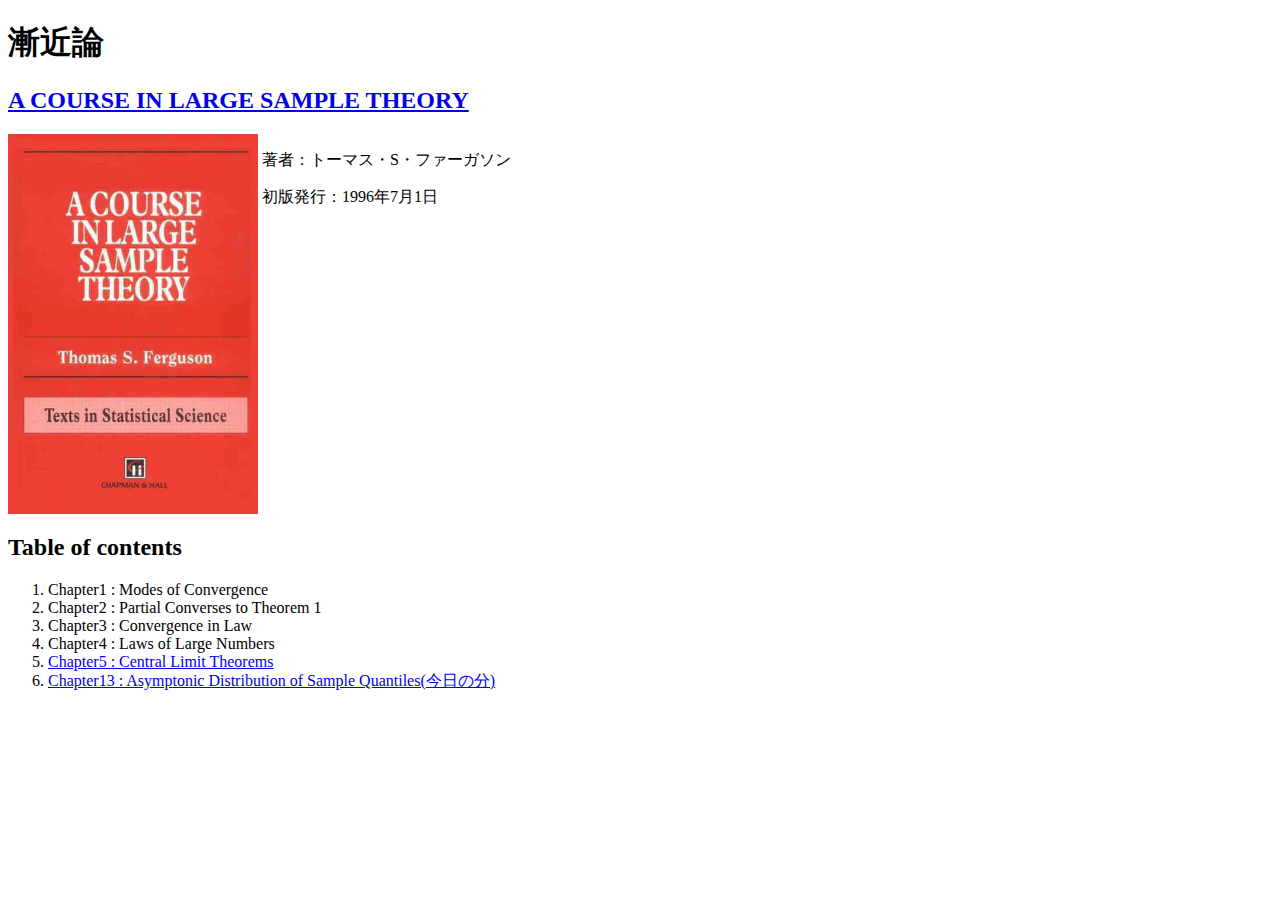
<file: index.html>
<!DOCTYPE html>
<html lang="en">
  <head>
    <meta charset="UTF-8">
    <meta name="viewport" content="width=device-width, initial-scale=1">
    <title>A COURSE IN LARGE SAMPLE THEORYの輪講</title>
    <link href="1page.css" rel="stylesheet">
  </head>
  <body>
    <div class="container markdown-body">
      <h1 id="thema">漸近論</h1>
      <h2 id="book-title"><a href="http://www.utstat.toronto.edu/~brunner/oldclass/2201s11/readings/LargeSampleTheory.pdf">A COURSE IN LARGE SAMPLE THEORY</a></h2>
      <div class="about-book">
        <img src="images.jpeg" width="250" align="left"/>
      </div>
      <div class="about-book">
        <p>著者：トーマス・S・ファーガソン</p>
        <p>初版発行：1996年7月1日</p>
      </div>

      <h2 id="table-of-contents">Table of contents</h2>
      <ol>
        <li>Chapter1 : Modes of Convergence</li>
        <li>Chapter2 : Partial Converses to Theorem 1</li>
        <li>Chapter3 : Convergence in Law</li>
        <li>Chapter4 : Laws of Large Numbers</li>
        <li><a href="2page.html">Chapter5 : Central Limit Theorems</a></li>
        <li><a href="3page.html">Chapter13 : Asymptonic Distribution of Sample Quantiles(今日の分)</a></li>
      </ol>
    </div>
  </body>
</html>
</file>
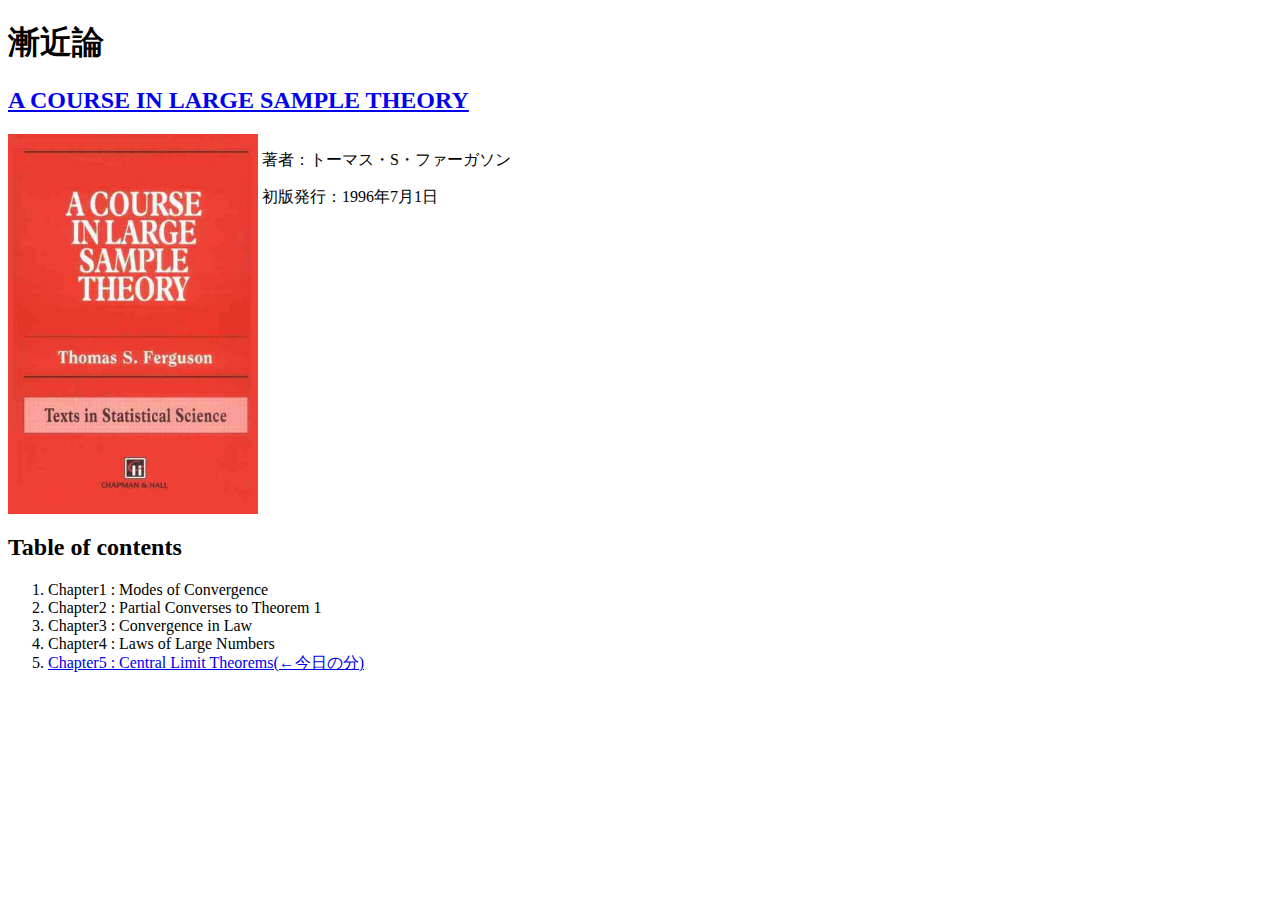
<file: 1page.html>
<!DOCTYPE html>
<html lang="en">
  <head>
    <meta charset="UTF-8">
    <meta name="viewport" content="width=device-width, initial-scale=1">
    <title>A COURSE IN LARGE SAMPLE THEORYの輪講</title>
    <link href="1page.css" rel="stylesheet">
  </head>
  <body>
    <div class="container markdown-body">
      <h1 id="thema">漸近論</h1>
      <h2 id="book-title"><a href="http://www.utstat.toronto.edu/~brunner/oldclass/2201s11/readings/LargeSampleTheory.pdf">A COURSE IN LARGE SAMPLE THEORY</a></h2>
      <div class="about-book">
        <img src="images.jpeg" width="250" align="left"/>
      </div>
      <div class="about-book">
        <p>著者：トーマス・S・ファーガソン</p>
        <p>初版発行：1996年7月1日</p>
      </div>

      <h2 id="table-of-contents">Table of contents</h2>
      <ol>
        <li>Chapter1 : Modes of Convergence</li>
        <li>Chapter2 : Partial Converses to Theorem 1</li>
        <li>Chapter3 : Convergence in Law</li>
        <li>Chapter4 : Laws of Large Numbers</li>
        <li><a href="2page.html">Chapter5 : Central Limit Theorems(←今日の分)</a></li>
      </ol>
    </div>
  </body>
</html>
</file>
<file: 1page.css>
.about-book {
  color: black;
  display: inline-block;/*classでブロック化して横並び*/
  vertical-align: top;/*上揃え*/
}
</file>
